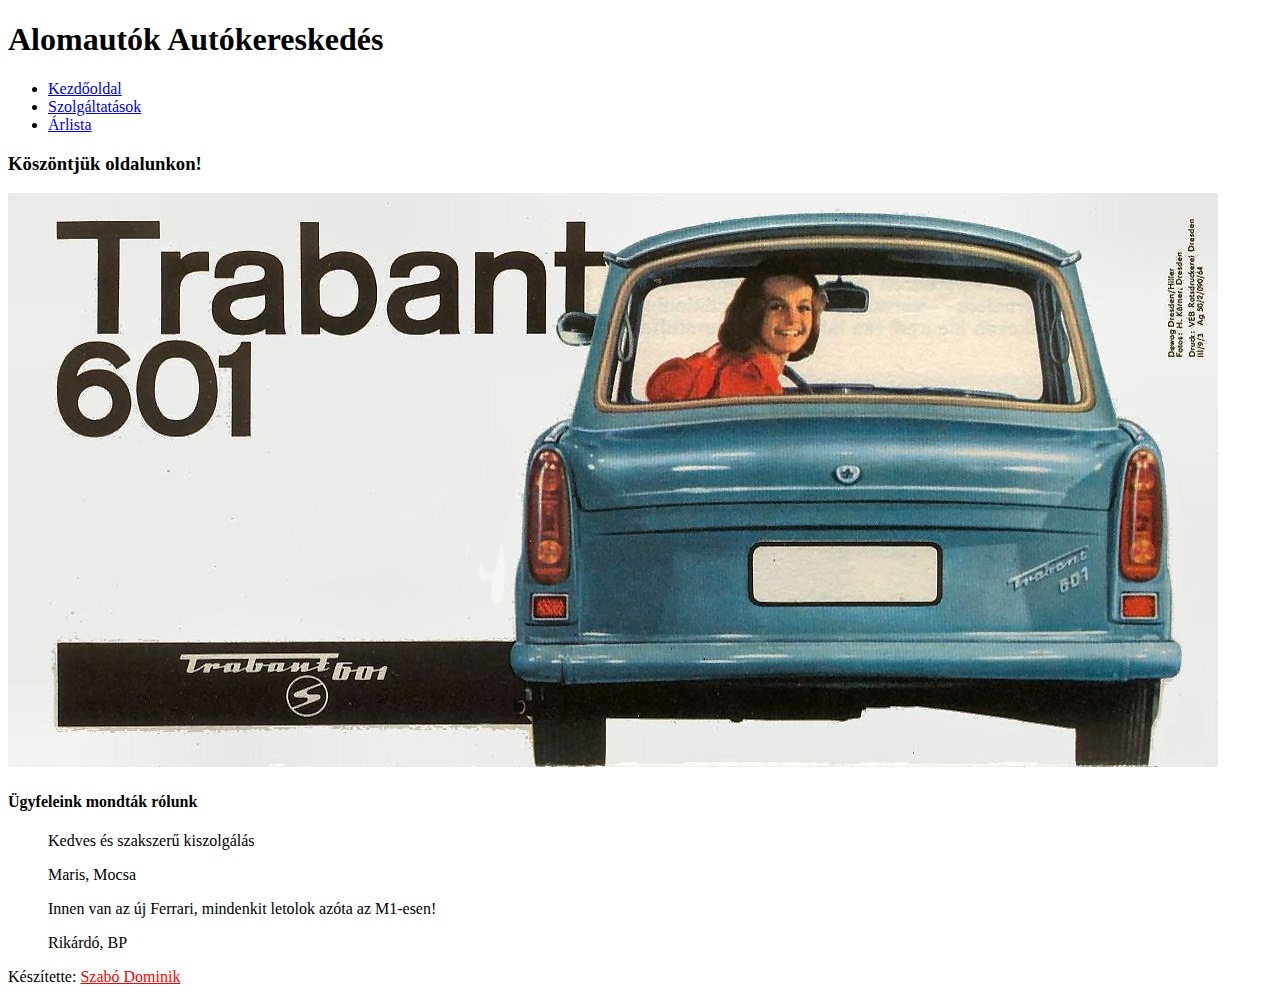
<file: index.html>
<!DOCTYPE html>

<html lang="hu">

<head>

    <meta charset="UTF-8">
    <meta http-equiv="X-UA-Compatible" content="IE=edge">
    <meta name="viewport" content="width=device-width, initial-scale=1.0">
    
    <link href="https://cdn.jsdelivr.net/npm/bootstrap@5.1.3/dist/css/bootstrap.min.css" rel="stylesheet" integrity="sha384-1BmE4kWBq78iYhFldvKuhfTAU6auU8tT94WrHftjDbrCEXSU1oBoqyl2QvZ6jIW3" crossorigin="anonymous">
    
    <link rel="stylesheet" href="autokereskedes.css" type="text/css">

    <title>Autókereskedés</title>

</head>

<body>
    
    <div class="container"></div>

        <header>

            <!--Cím-->

            <h1 class="text-center display-3">Alomautók Autókereskedés</h1>

        </header>

        <div class="row">

            <div class="col-sm-2 bg-light">

                <!--menu-->

                <nav class="navbar">

                    <ul class="navbar-nav">

                        <li class="nav-item">
                            <a class="nav-link" href="index.html">Kezdőoldal</a>
                        </li>

                        <li class="nav-item">
                            <a class="nav-link" href="szolgaltatasok.html">Szolgáltatások</a>
                        </li>

                        <li class="nav-item">
                            <a class="nav-link" href="arlista.html">Árlista</a>
                        </li>

                    </ul>

                </nav>

            </div>

            <div class="col-sm-10">

                <!--tartalom-->
            
                <h3 class="text-center text-success">Köszöntjük oldalunkon!</h3>

                <div class="text-center">

                    <img src="kezdooldal.jpg" class="w-75% mb-5" alt="">

                </div>

                <h4 class="text-center bg-primary text-white p-3">Ügyfeleink mondták rólunk</h4>

                <blockquote class="blockquote">

                    <p>Kedves és szakszerű kiszolgálás</p>

                    <footer class="blockquote-footer">Maris, Mocsa</footer>

                </blockquote>

                <blockquote class="blockquote">

                    <p>Innen van az új Ferrari, mindenkit letolok azóta az M1-esen!</p>

                    <footer class="blockquote-footer">Rikárdó, BP</footer>

                </blockquote>
            </div>

        </div>

        <footer>

            <!--Lábléc-->

            <p class="text-center">Készítette:

                <a href="https://github.com/szdominik17" target="_blank">

                    Szabó Dominik

                </a>

            </p>
            
        </footer>

</body>
</html>
</file>
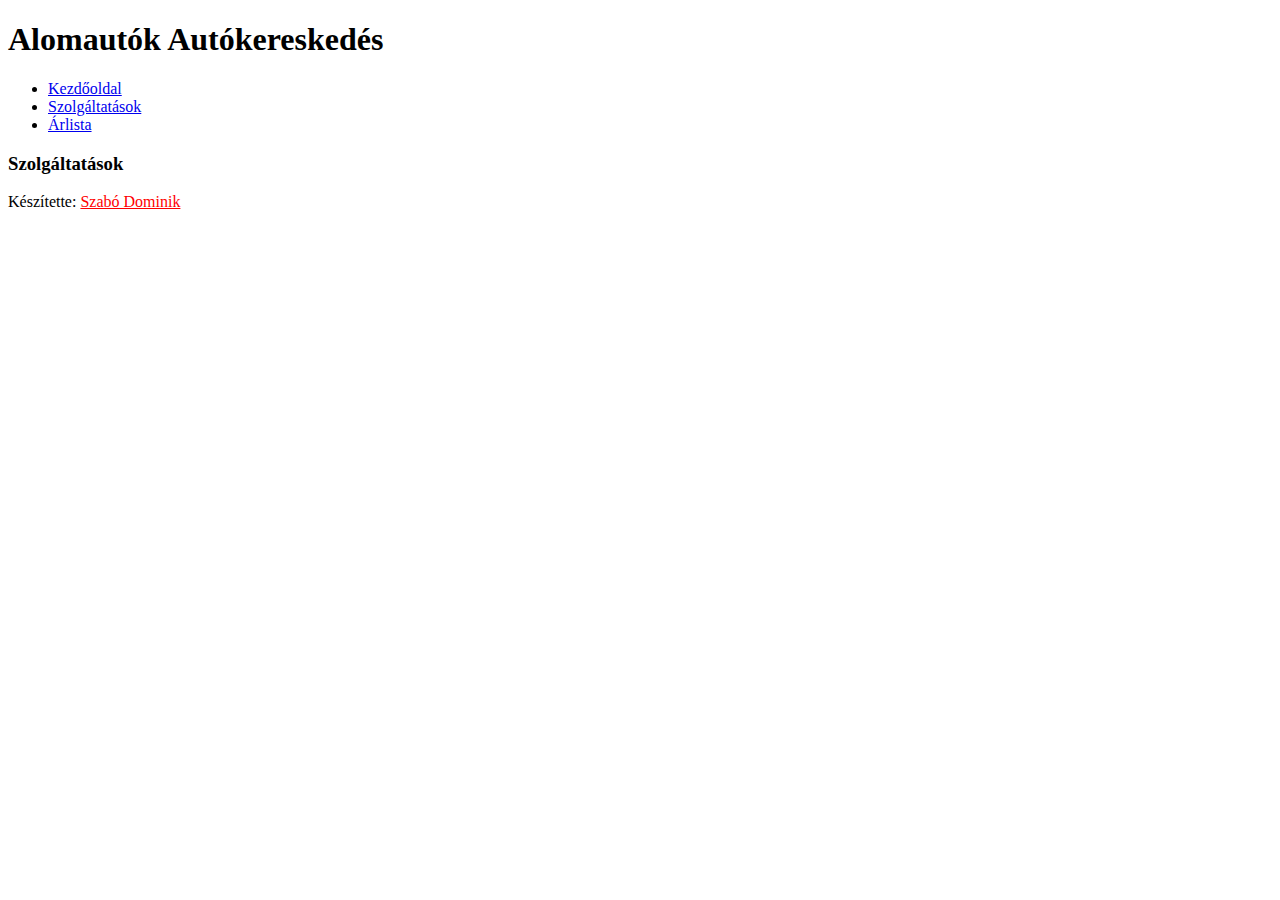
<file: szolgaltatasok.html>
<!DOCTYPE html>

<html lang="hu">

<head>

    <meta charset="UTF-8">
    <meta http-equiv="X-UA-Compatible" content="IE=edge">
    <meta name="viewport" content="width=device-width, initial-scale=1.0">
    
    <link href="https://cdn.jsdelivr.net/npm/bootstrap@5.1.3/dist/css/bootstrap.min.css" rel="stylesheet" integrity="sha384-1BmE4kWBq78iYhFldvKuhfTAU6auU8tT94WrHftjDbrCEXSU1oBoqyl2QvZ6jIW3" crossorigin="anonymous">
    
    <link rel="stylesheet" href="autokereskedes.css" type="text/css">

    <title>Autókereskedés</title>

</head>

<body>
    
    <div class="container"></div>

        <header>

            <!--Cím-->

            <h1 class="text-center display-3">Alomautók Autókereskedés</h1>

        </header>

        <div class="row">

            <div class="col-sm-2 bg-light">

                <!--menu-->

                <nav class="navbar">

                    <ul class="navbar-nav">

                        <li class="nav-item">
                            <a class="nav-link" href="index.html">Kezdőoldal</a>
                        </li>

                        <li class="nav-item">
                            <a class="nav-link" href="szolgaltatasok.html">Szolgáltatások</a>
                        </li>

                        <li class="nav-item">
                            <a class="nav-link" href="arlista.html">Árlista</a>
                        </li>

                    </ul>

                </nav>

            </div>

            <div class="col-sm-10">

                <!--tartalom-->
            
                <h3 class="text-center text-success">Szolgáltatások</h3>

                
            </div>

        </div>

        <footer>

            <!--Lábléc-->

            <p class="text-center">Készítette:

                <a href="https://github.com/szdominik17" target="_blank">

                    Szabó Dominik

                </a>

            </p>
            
        </footer>

</body>
</html>
</file>
<file: autokereskedes.css>
footer a, footer a:hover, footer:active, footer:visited {
    color: red;
}
</file>
